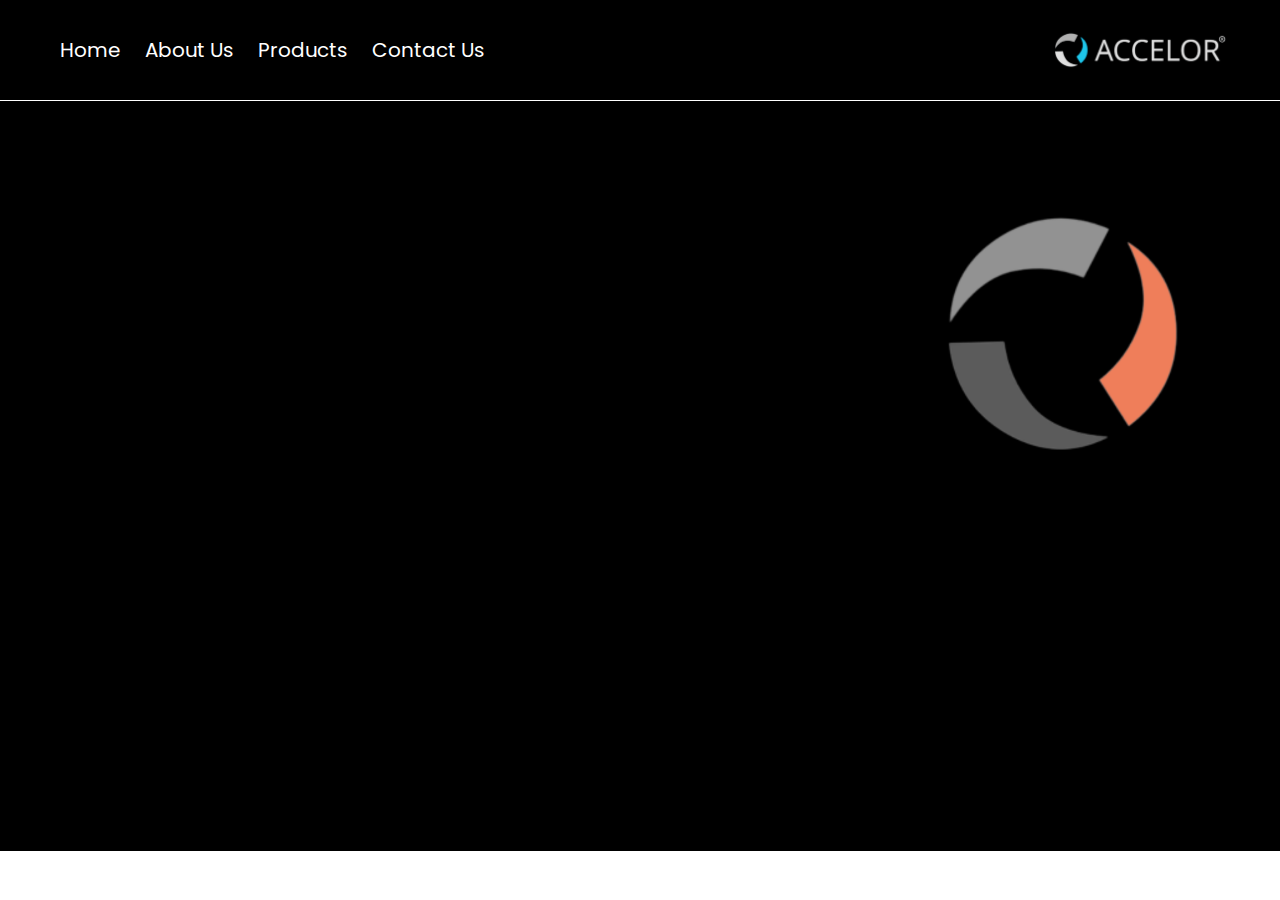
<file: index.html>
<!DOCTYPE html>
<html lang="en">

<head>
    <meta charset="UTF-8">
    <meta http-equiv="X-UA-Compatible" content="IE=edge">
    <meta name="viewport" content="width=device-width, initial-scale=1.0">
    <title>Accelor India</title>
    <link rel="stylesheet" href="style.css">
</head>

<body>
    <header>
        <nav>
            <ul class="nav-list">
                <li class="menu-item"><a>Home</a></li>
                <li class="menu-item"><a>About Us</a></li>
                <li class="menu-item"><a>Products</a></li>
                <li class="menu-item"><a>Contact Us</a></li>
                <li><img id="logo" src="logo2.png"></li>
            </ul>

        </nav>

    </header>
    <section id="intro">
        <div id="content">
            <div id="title">Welcome to Accelor India</div>
            <p>Accelor Microsystems is an ISO9001:2015 certified company founded in 2010 by a passionate team with
                multidisciplinary expertise, located in the Northern Indian city of Chandigarh. Company is equipped with
                inhouse software development capabilities and 5s compliant Lean Manufacturing facilities under “Make in
                India” initiative. Accelor delivers cutting-edge technology products in the domain of healthcare and
                defence.</p>
        </div>
    </section>


</body>

</html>
</file>
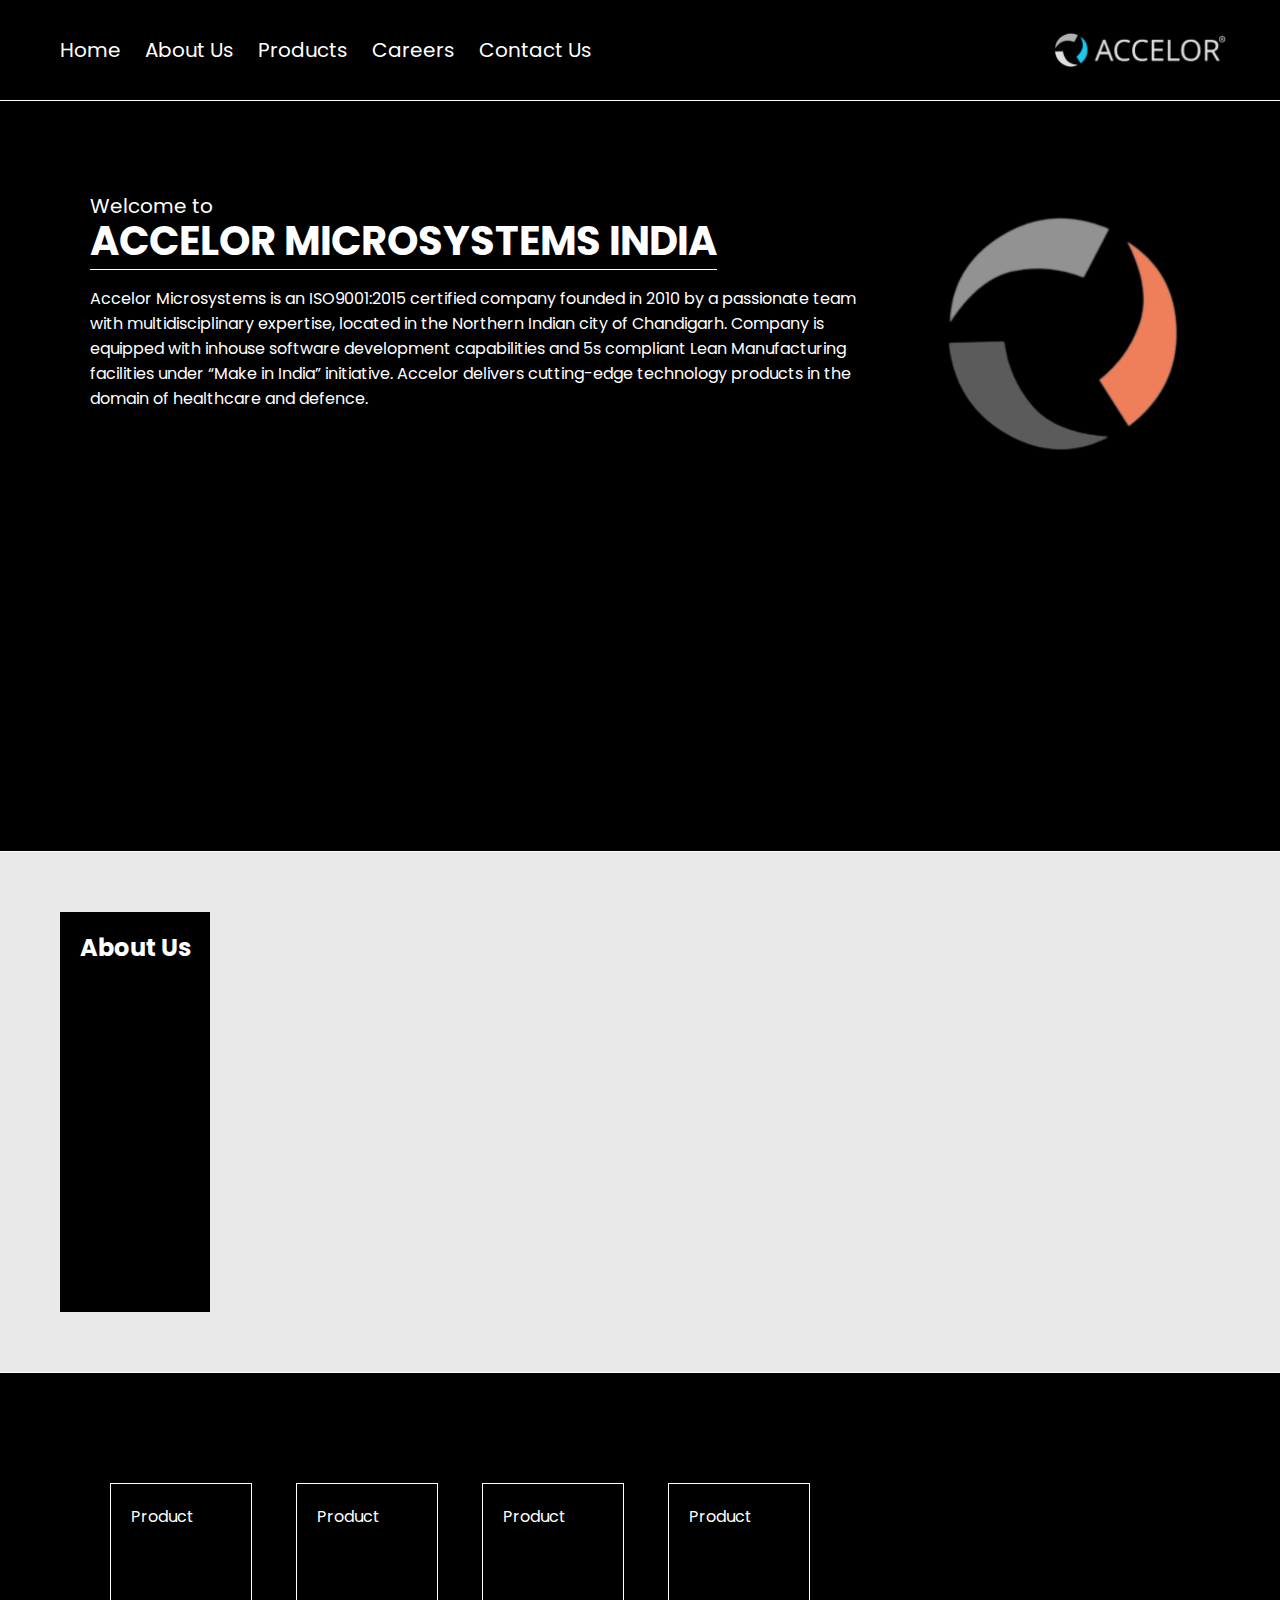
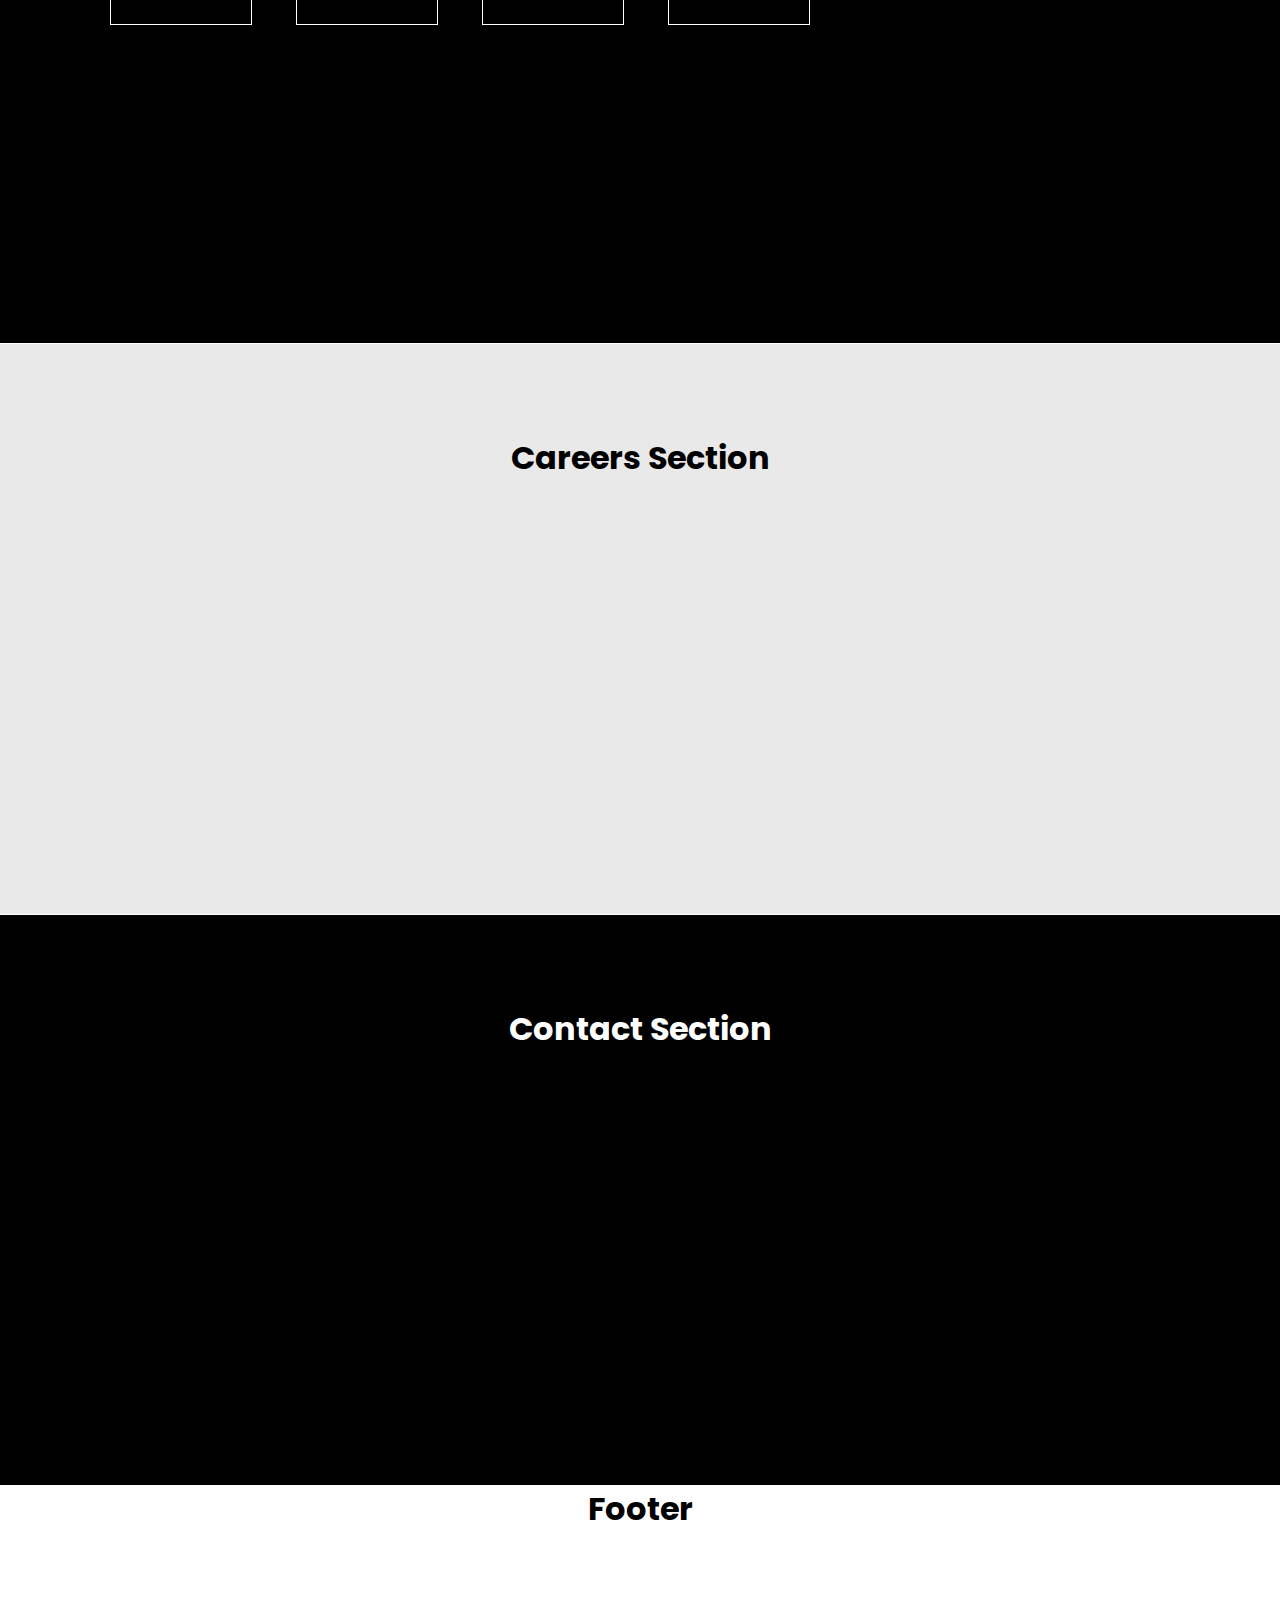
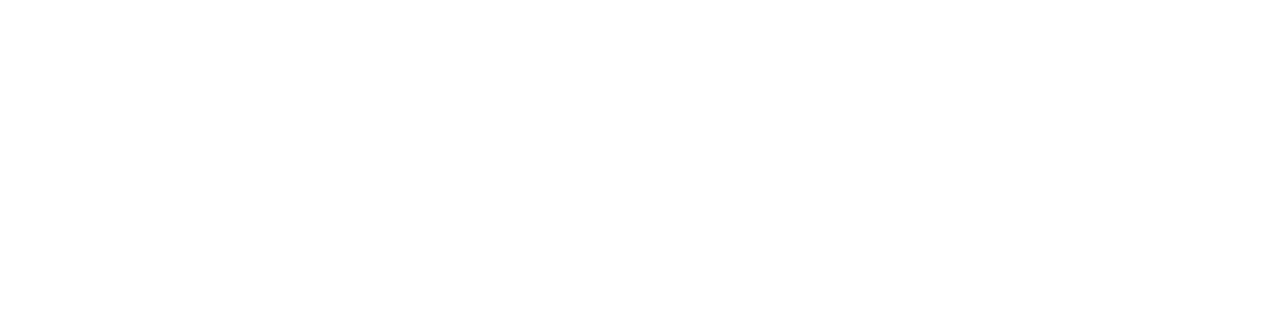
<file: index2.html>
<!DOCTYPE html>
<html lang="en">

<head>
    <meta charset="UTF-8">
    <meta http-equiv="X-UA-Compatible" content="IE=edge">
    <meta name="viewport" content="width=device-width, initial-scale=1.0">
    <title>Accelor India</title>
    <link rel="stylesheet" href="style.css">
    <link rel="stylesheet" href="products.css">
    <link rel="stylesheet" href="careers.css">
    <link rel="stylesheet" href="contact.css">
    <link rel="stylesheet" href="footer.css">
    <link rel="stylesheet" href="https://unpkg.com/aos@next/dist/aos.css" />
</head>

<body>
    <header>
        <nav>
            <ul class="nav-list">
                <li class="menu-item"><a href="#intro">Home</a></li>
                <li class="menu-item"><a href="#about">About Us</a></li>
                <li class="menu-item"><a href="#products">Products</a></li>
                <li class="menu-item"><a href="#careers">Careers</a></li>
                <li class="menu-item"><a href="#contact">Contact Us</a></li>
                <li><img id="logo" src="logo2.png"></li>
            </ul>

        </nav>

    </header>
    <section id="intro" class="bg-black">
        <div class="content">
            <div id="welcome">Welcome to</div>
            <div class="colorful-animate title underline-white"><span class="bolder">ACCELOR MICROSYSTEMS INDIA</span>
            </div>
            <!-- <hr class="solid"> -->
            <p class="txt-white">Accelor Microsystems is an ISO9001:2015 certified company founded in 2010 by a
                passionate team with
                multidisciplinary expertise, located in the Northern Indian city of Chandigarh. Company is equipped with
                inhouse software development capabilities and 5s compliant Lean Manufacturing facilities under “Make in
                India” initiative. Accelor delivers cutting-edge technology products in the domain of healthcare and
                defence.</p>
        </div>
    </section>
    <section id="about" class="bg-gray">
        <div class="side-content bg-black">
            <h2 class="txt-white txt-center">About Us</h2>
        </div>
        <div class="content">
            <div class="title bolder txt-black" data-aos="fade-up">Our Story</div>
            <p class="txt-black" data-aos="fade-up"> Accelor Microsystems is an ISO9001:2015 certified company founded
                in 2010 by a
                passionate team with
                multidisciplinary expertise, located in the Northern Indian city of Chandigarh. Company is equipped with
                inhouse software development capabilities and 5s compliant Lean Manufacturing facilities under “Make in
                India” initiative. Accelor delivers cutting-edge technology products in the domain of healthcare and
                defence.</p>
            <br> <br>
            <div class="title bolder txt-black" data-aos="fade-up">Our Approach</div>
            <p class="txt-black" data-aos="fade-up">Accelor R&D team has developed intelligent digital processing
                algorithms, communication
                protocols and
                innovative design techniques to build cost effective products equipped with latest technologies.
            </p>

        </div>

    </section>
    <section id="products" class="bg-black height-sec">
        <div class="content">
            <!-- <h1 class="txt-white txt-center">Products Section</h1> -->
            <div class="image">
                Product   
            </div>
            <div class="image">
                Product
            </div>
            <div class="image">
                Product
            </div>
            <div class="image">
                Product
            </div>

        </div>
    </section>

    <section id="careers" class="height-sec">
        <div class="content">
            <h1 class="txt-black txt-center">Careers Section</h1>
        </div>
    </section>

    <section id="contact" class="height-sec">
        <div class="content">
            <h1 class="txt-white txt-center">Contact Section</h1>
        </div>
    </section>

    <footer>
        <h1 class="txt-center">Footer</h1>
    </footer>
    <script src="https://unpkg.com/aos@next/dist/aos.js"></script>
    <script>
        AOS.init();
    </script>

</body>

</html>
</file>
<file: style.css>
@import url('https://fonts.googleapis.com/css2?family=Poppins:wght@300&display=swap');
html{
    scroll-behavior: smooth;
    height: 100%;
}

body{
    height: 100%;
}

* {
    margin: 0;
    padding: 0;
    font-family: 'Poppins';
}
.height-sec{
    height: 50vh;
}
.bolder {
    font-weight: bolder;
}

nav {
    background-color: black;
    height: 100px;

}

.nav-list li a {
    color: white;
    text-decoration: none;
    padding: 10px;
    text-align: center;
    font-size: 20px;
    transition-duration: 0.3s;

}
.txt-center{
    text-align: center;
}
#intro {
    background: url('bg.png') no-repeat fixed center black;
    background-size: 600px;
    background-position: 110% 30%;
    height: 70%;
}

.nav-list {
    margin-left: 50px;
    padding: 0;
}

.menu-item{
    display: inline;
    margin: 0 auto;

    position: relative;
    top: 35px;
}
/* a{
    border-radius: 10px;
} */
#logo {
    float: right;
    height: 40px;
    position: relative;
    margin-right: 50px;
}

section {
    margin-top: 0px;
    height: auto;
    padding: 60px;
    border-top: 1px solid white;

}
.pd-0{
    padding: 0;
   
}
.underline-black {
    border-bottom: 1px solid black;
    width: 51%;
}

.underline-white {
    border-bottom: 1px solid white;
    width: 51%;
}

.bg-black {
    background-color: black;
}

.bg-gray {
    background-color: rgb(233, 233, 233);
}

.title {
    display: inline;
    margin-top: 5px;
    font-size: 40px;
    color: white;
}

.colorful-animate {
    animation: change-color 7s infinite;
    animation-timing-function: ease-out;
}

@keyframes change-color {
    0% {
        color: rgb(255, 63, 63);
    }

    25% {
        color: rgb(255, 243, 75);
    }

    50% {
        color: aqua;
    }

    75% {
        color: rgb(255, 79, 217);
    }

    100% {
        color: rgb(255, 118, 21);
    }

}

/* #title:hover {
    font-size: 50px;
} */

.menu-item a:hover {
    /* color: cyan;
    font-size: 23px; */
    background-color: white;
    color: black;
    font-weight: bold;
    border-radius: 10px;
}

p {
    margin-top: 15px;
}
#intro p{
    width: 70%;
}
.txt-white {
    color: white;
}

.txt-black {
    color: black;
}

hr.solid {
    width: 51%;
}

.content {
    margin: 30px;
    height: auto;
}

@media screen and (max-width: 740px) {
    #logo {
        display: none;
    }
}

#welcome {
    color: white;
    font-size: 20px;
    margin-bottom: -10px;
}
#about{
    display: table;
    justify-content: center;
    margin: 0;
}
#about .content{
    margin: 0;
    width: 70%;
    position: relative;

}
#about h1{
    font-size: 40px;
    background-color: black;
    color: rgb(233, 233, 233);
    padding: 30px;
    /* transition-duration: 4s; */
    border: 2px solid black;    
    position: absolute;
    justify-content: center;

}

.side-content{
    display: table-cell;
    height: 100%;
    background-color: black;
    width: 150px;
}

/* .btn-bg-change:hover{
    animation: slide-bg 0.5s forwards;
} */

/* @keyframes slide-bg {
    from{background-color: black;}
    to{background-color: rgb(233, 233, 233);;
    color:black;
} */
</file>
<file: products.css>
.image{
    display: inline-block;
    border: 1px solid white;
    height: 100px;
    width: 100px;
    color: white;
    padding: 20px;
    margin: 20px;
}
</file>
<file: careers.css>
#careers{
    background-color: rgb(233,233,233);
}
</file>
<file: contact.css>
#contact{
    background-color: #000;
}
</file>
<file: footer.css>
footer{
    height: 50vh;
}
</file>
